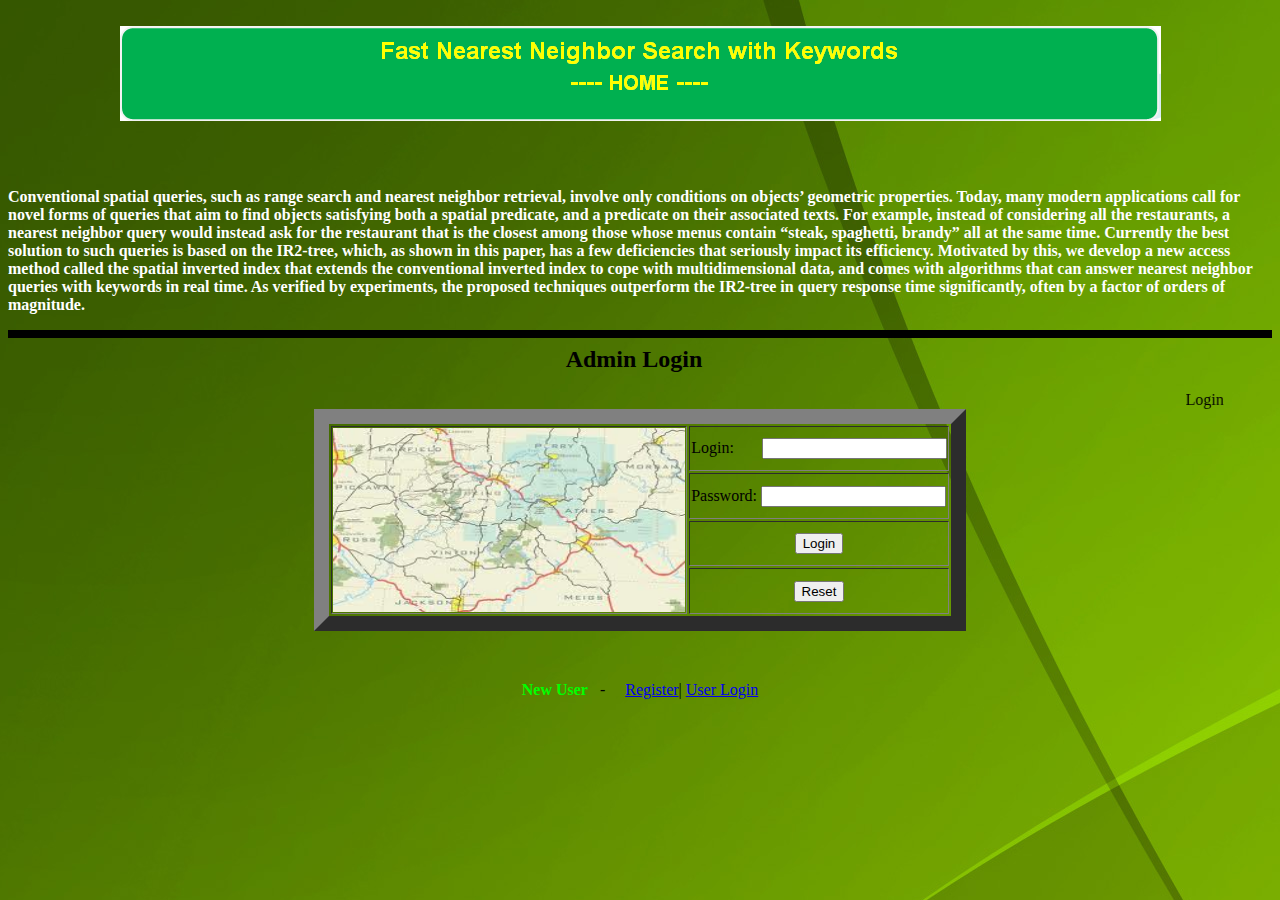
<file: index.html>
<html>
<head>
<title>Administrator Login</title>
<meta http-equiv="Content-Type" content="text/html; charset=iso-8859-1"></head>
<body bgcolor="#FFFFFF" background="images/lightgreen.jpg" >
<div align="center"><br>
  <img src="Home.PNG" width="1041" height="95">
</div>
<form action="admin_login.jsp" method="post">
  <h2 align="center"><font color="#FFFFFF">&nbsp;&nbsp;&nbsp;&nbsp;&nbsp;&nbsp;&nbsp;&nbsp;&nbsp;&nbsp;&nbsp;&nbsp;&nbsp;&nbsp;&nbsp;&nbsp;
      <font size="3">&nbsp;</font></font> <font color="#FFFFFF">&nbsp;&nbsp;&nbsp;&nbsp;&nbsp;&nbsp;&nbsp;</font></h2>
  <p><font color="#FFFFFF"><strong>Conventional spatial queries, such as range search and nearest neighbor retrieval, involve only conditions on objects&rsquo; geometric properties. Today, many modern applications call for novel forms of queries that aim to find objects satisfying both a spatial predicate, and a predicate on their associated texts. For example, instead of considering all the restaurants, a nearest neighbor query would instead ask for the restaurant that is the closest among those whose menus contain &ldquo;steak, spaghetti, brandy&rdquo; all at the same time. Currently the best solution to such queries is based on the IR2-tree, which, as shown in this paper, has a few deficiencies that seriously impact its efficiency. Motivated by this, we develop a new access method called the spatial inverted index that extends the conventional inverted index to cope with multidimensional data, and comes with algorithms that can answer nearest neighbor queries with keywords in real time. As verified by experiments, the proposed techniques outperform the IR2-tree in query response time significantly, often by a factor of orders of magnitude.</strong></font></p>
  <hr color="black" size=8>
  <div align="center"><font color="#00FF00"><strong><font color="#000000" size="5">Admin Login&nbsp;&nbsp; </font></strong></font><br>
  </div>
  <br>
<marquee behavior="alternate">Login</marquee>
  <table width="637" border=15 align="center" >
<tr>
  <td width="351" rowspan="4"><img src="front.jpeg" width="352" height="184"></td>
  
<td width="242 ">
<font face="sylfaen" color="black">Login:</font>&nbsp;&nbsp;&nbsp;&nbsp;&nbsp;&nbsp;&nbsp;<input type=text name="username" size=20 ></td></tr>

<tr>
  <td>
<font face="sylfaen" color="black">Password:</font>&nbsp;<input type="password" name="password"  size=20></td></tr>

<tr>
  <td align="center"><input name="submit" type=submit value="Login" ></td>
</tr>


<tr>
  <td align="center"><input name="submit" type=reset value="Reset" ></td>
</tr>
</table>
</form>

<p>&nbsp;</p>
<p align="center" ><strong><font color="#00FF00" ><blink>New  User</blink></font></strong>&nbsp;&nbsp; -&nbsp;&nbsp;&nbsp;&nbsp; <a href="User.html">Register</a>| <a href="UserLogin.html">User Login </a><br>
  <br>
</p>
<p>&nbsp;</p>
</body>
</html>
</file>
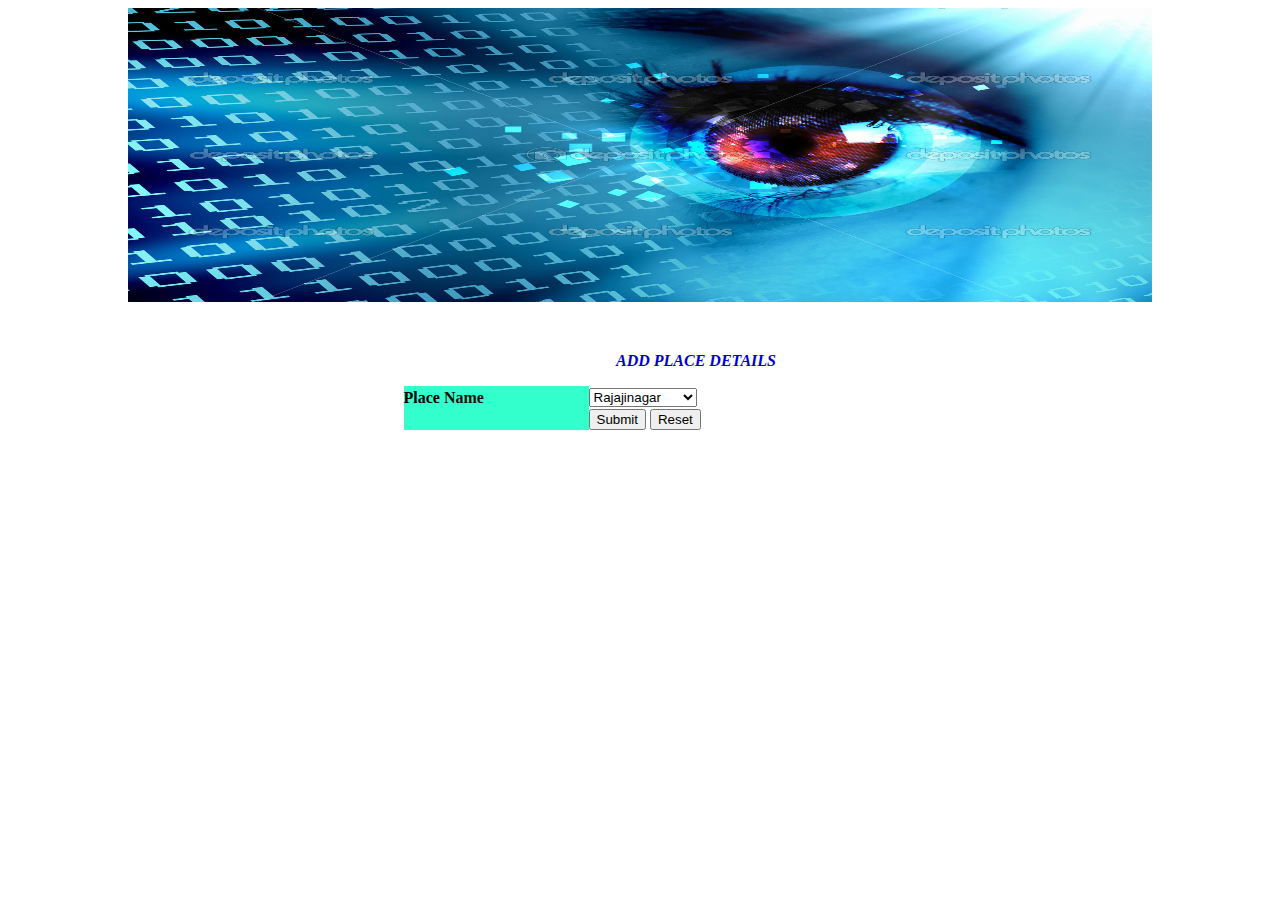
<file: AddQueries.html>
<!DOCTYPE html PUBLIC "-//W3C//DTD XHTML 1.0 Transitional//EN" "http://www.w3.org/TR/xhtml1/DTD/xhtml1-transitional.dtd">
<html xmlns="http://www.w3.org/1999/xhtml">
<head>
<meta http-equiv="Content-Type" content="text/html; charset=iso-8859-1" />
<title>Untitled Document</title>
<style type="text/css">
<!--
.style2 {
	color: #0000FF;
	font-weight: bold;
}
.style4 {color: #0000CC}
-->
</style>
</head>

<body>
<div align="center"><img src="data.jpg" width="1024" height="294" />
</div>
<div align="center" style="width: 497; height: 310">
  <p align="left"><strong>&nbsp;&nbsp;&nbsp;&nbsp;&nbsp;&nbsp;&nbsp;&nbsp;&nbsp;&nbsp;&nbsp;&nbsp;&nbsp;</strong></p>
  <p align="center"><strong>&nbsp;&nbsp;&nbsp;&nbsp;&nbsp;&nbsp;&nbsp;&nbsp;&nbsp;&nbsp;&nbsp;&nbsp;&nbsp;&nbsp;&nbsp;&nbsp;&nbsp;&nbsp;&nbsp;&nbsp;&nbsp;&nbsp;&nbsp;&nbsp;&nbsp;&nbsp;<em>&nbsp;&nbsp;<span class="style4">ADD PLACE DETAILS </span></em></strong></p>
  <form id="form1" name="form1" method="post" action="AddQueries11.jsp">

    <div align="center">
      <table width="473" border="0" style="border-collapse: collapse" bordercolor="#111111" cellpadding="0" cellspacing="0" height="24">
        <tr>
          <td width="185" height="23" bgcolor="#33FFCC">
          <strong>Place</strong> <span class="style2"><font color="#111111">Name</font></span></td>
          <td width="288" height="23"><label>
            <select size="1" name="pname">
              <option>Rajajinagar</option>
              <option>Jayanagar</option>
              <option>Malleshwaram</option>
              <option>Marathahalli</option>
              <option>Koramangala</option>
              <option>Indiranagar</option>
            </select>
          </label></td>
        </tr>
        <tr>
          <td height="1" bgcolor="#33FFCC"></td>
          <td height="1"><input type="submit" name="Submit" value="Submit" />
          <input type="reset" name="Submit2" value="Reset" /></td>
        </tr>
      </table>
    </div>
  </form>
  <p>&nbsp;  </p>
</div>
</body>

</html>
</file>
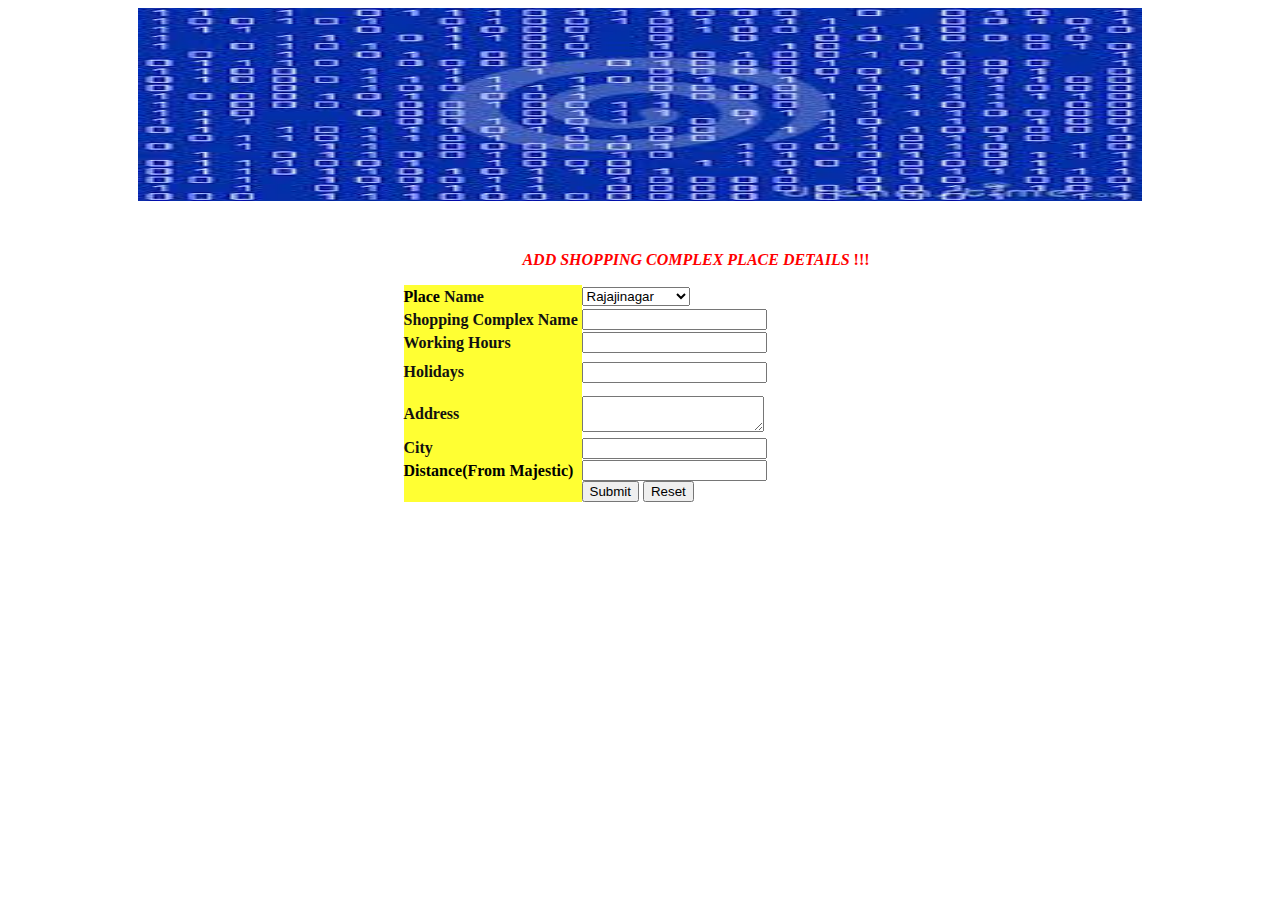
<file: AddQueries1.html>
<!DOCTYPE html PUBLIC "-//W3C//DTD XHTML 1.0 Transitional//EN" "http://www.w3.org/TR/xhtml1/DTD/xhtml1-transitional.dtd">
<html xmlns="http://www.w3.org/1999/xhtml">
<head>
<meta http-equiv="Content-Type" content="text/html; charset=iso-8859-1" />
<title>Untitled Document</title>
<style type="text/css">
<!--
.style2 {
	color: #0000FF;
	font-weight: bold;
}
.style7 {color: #66FF00}
.style10 {
	color: #FF0000;
	font-weight: bold;
}
-->
</style>
</head>

<body>
<div align="center"><img src="images.jpg" width="1004" height="193" />
</div>
<div align="center" style="width: 497; height: 310">
  <p align="left"><strong>&nbsp;&nbsp;&nbsp;&nbsp;&nbsp;&nbsp;&nbsp;&nbsp;&nbsp;&nbsp;&nbsp;&nbsp;&nbsp;</strong></p>
  <p align="center"><strong>&nbsp;&nbsp;&nbsp;&nbsp;&nbsp;&nbsp;&nbsp;&nbsp;&nbsp;&nbsp;&nbsp;&nbsp;&nbsp;&nbsp;&nbsp;&nbsp;&nbsp;&nbsp;&nbsp;&nbsp;&nbsp;&nbsp;&nbsp;&nbsp;&nbsp;&nbsp;<em>&nbsp;<span class="style7">&nbsp;</span></em></strong><span class="style10"><em>ADD SHOPPING COMPLEX PLACE DETAILS </em>!!!</span></p>
  <form id="form1" name="form1" method="post" action="Queryregster1.jsp">

    <div align="center">
      <table width="473" border="0" style="border-collapse: collapse" bordercolor="#111111" cellpadding="0" cellspacing="0" height="199">
        <tr>
          <td width="178" height="23" bgcolor="#FFFF33">
          <strong>Place</strong> <span class="style2"><font color="#111111">Name</font></span></td>
          <td width="295" height="23"><label>
            <select size="1" name="D1">
              <option>Rajajinagar</option>
              <option>Jayanagar</option>
              <option>Malleshwaram</option>
              <option>Marathahalli</option>
              <option>Koramangala</option>
              <option>Indiranagar</option>
            </select>
          </label></td>
        </tr>
        <tr>
          <td height="23" bgcolor="#FFFF33"><strong><font color="#111111">Shopping Complex  Name </font></strong></td>
          <td height="23"><input type="text" name="T4" size="20"></td>
        </tr>
        <tr>
          <td height="23" bgcolor="#FFFF33"><font color="#111111"><b>Working Hours </b></font></td>
          <td height="23"><label>
            <input type="text" name="T1" size="20" />
          </label></td>
        </tr>
        <tr>
          <td height="36" bgcolor="#FFFF33"><font color="#111111"><b>Holidays</b></font></td>
          <td height="36"><input type="text" name="T2" size="20"></td>
        </tr>
        <tr>
          <td height="47" bgcolor="#FFFF33"><strong><font color="#111111">Address</font></strong></td>
          <td height="47"><textarea name="T3" cols="20"></textarea></td>
        </tr>
        <tr>
          <td height="22" bgcolor="#FFFF33"><font color="#111111"><b>City</b></font></td>
          <td height="22"><input type="text" name="T5" size="20"></td>
        </tr>
        <tr>
          <td height="1" bgcolor="#FFFF33"></td>
          <td height="1"></td>
        </tr>
        <tr>
          <td height="1" bgcolor="#FFFF33"><strong>Distance(From Majestic)</strong></td>
          <td height="1"><label>
            <input type="text" name="Distance" />
          </label></td>
        </tr>
        <tr>
          <td height="1" bgcolor="#FFFF33"></td>
          <td height="1"><input type="submit" name="Submit" value="Submit" />
          <input type="reset" name="Submit2" value="Reset" /></td>
        </tr>
      </table>
    </div>
  </form>
  <p>&nbsp;  </p>
</div>
</body>

</html>
</file>
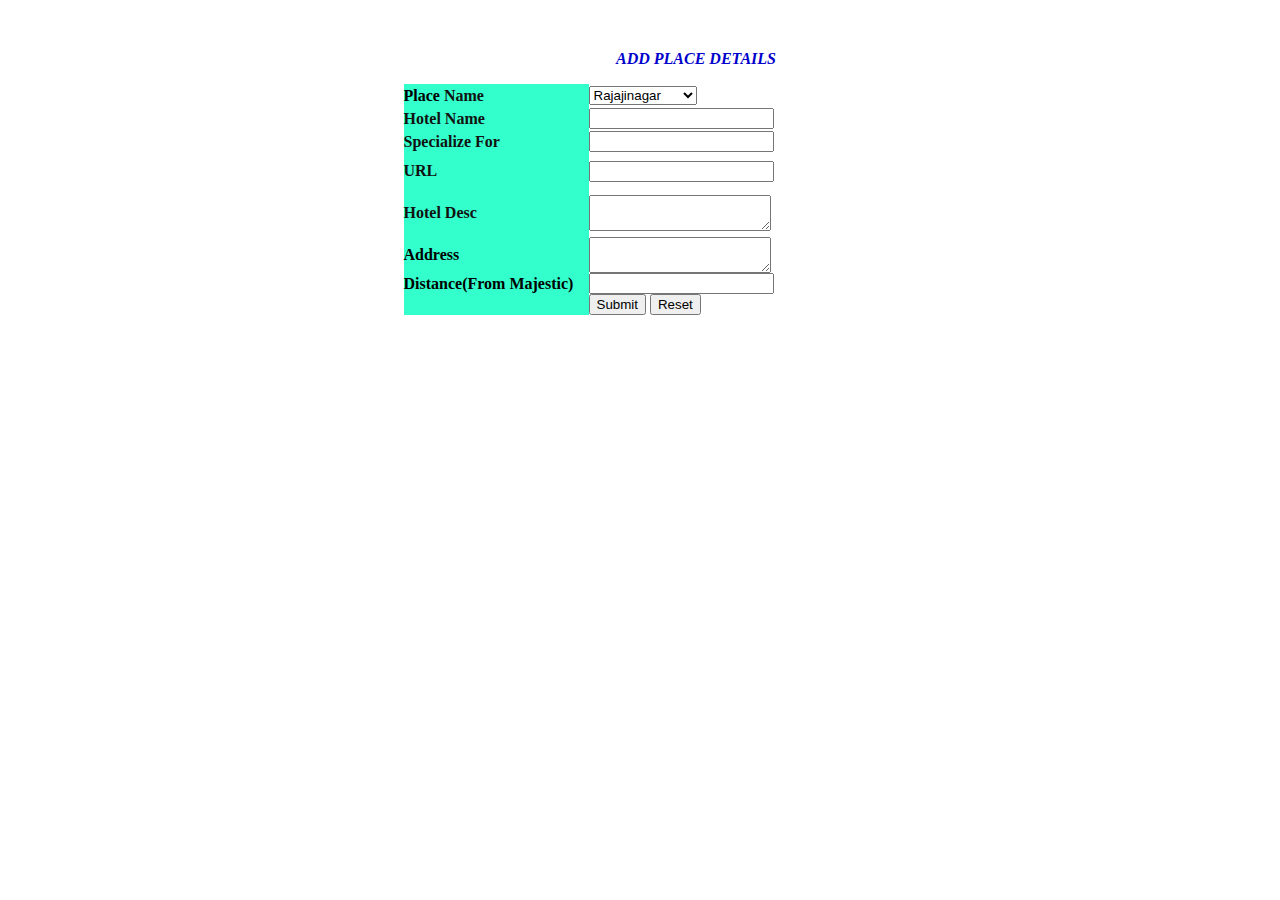
<file: AddQueries11.html>
<!DOCTYPE html PUBLIC "-//W3C//DTD XHTML 1.0 Transitional//EN" "http://www.w3.org/TR/xhtml1/DTD/xhtml1-transitional.dtd">
<html xmlns="http://www.w3.org/1999/xhtml">
<head>
<meta http-equiv="Content-Type" content="text/html; charset=iso-8859-1" />
<title>Untitled Document</title>
<style type="text/css">
<!--
.style2 {
	color: #0000FF;
	font-weight: bold;
}
.style4 {color: #0000CC}
-->
</style>
</head>

<body>
<div align="center" style="width: 497; height: 310">
  <p align="left"><strong>&nbsp;&nbsp;&nbsp;&nbsp;&nbsp;&nbsp;&nbsp;&nbsp;&nbsp;&nbsp;&nbsp;&nbsp;&nbsp;</strong></p>
  <p align="center"><strong>&nbsp;&nbsp;&nbsp;&nbsp;&nbsp;&nbsp;&nbsp;&nbsp;&nbsp;&nbsp;&nbsp;&nbsp;&nbsp;&nbsp;&nbsp;&nbsp;&nbsp;&nbsp;&nbsp;&nbsp;&nbsp;&nbsp;&nbsp;&nbsp;&nbsp;&nbsp;<em>&nbsp;&nbsp;<span class="style4">ADD PLACE DETAILS </span></em></strong></p>
  <form id="form1" name="form1" method="post" action="Queryregster.jsp">

    <div align="center">
      <table width="473" border="0" style="border-collapse: collapse" bordercolor="#111111" cellpadding="0" cellspacing="0" height="156">
        <tr>
          <td width="185" height="23" bgcolor="#33FFCC">
          <strong>Place</strong> <span class="style2"><font color="#111111">Name</font></span></td>
          <td width="288" height="23"><label>
            <select size="1" name="pname">
              <option>Rajajinagar</option>
              <option>Jayanagar</option>
              <option>Malleshwaram</option>
              <option>Marathahalli</option>
              <option>Koramangala</option>
              <option>Indiranagar</option>
            </select>
          </label></td>
        </tr>
        <tr>
          <td height="23" bgcolor="#33FFCC"><strong><font color="#111111">Hotel Name </font></strong></td>
          <td height="23"><input type="text" name="hname" size="20"></td>
        </tr>
        <tr>
          <td height="23" bgcolor="#33FFCC"><font color="#111111"><b>Specialize For </b></font></td>
          <td height="23"><label>
            <input type="text" name="spe" size="20" />
          </label></td>
        </tr>
        <tr>
          <td height="36" bgcolor="#33FFCC"><strong><font color="#111111">URL</font></strong></td>
          <td height="36"><input type="text" name="url" size="20"></td>
        </tr>
        <tr>
          <td height="47" bgcolor="#33FFCC"><strong><font color="#111111">Hotel Desc </font></strong></td>
          <td height="47"><textarea name="hdesc" cols="20"></textarea></td>
        </tr>
        <tr>
          <td height="1" bgcolor="#33FFCC"></td>
          <td height="1"></td>
        </tr>
        <tr>
          <td height="1" bgcolor="#33FFCC"><strong>Address</strong></td>
          <td height="1"><label>
            <textarea name="address"></textarea>
          </label></td>
        </tr>
        <tr>
          <td height="1" bgcolor="#33FFCC"><strong>Distance(From Majestic)</strong></td>
          <td height="1"><input type="text" name="Distance" /></td>
        </tr>
        <tr>
          <td height="1" bgcolor="#33FFCC"></td>
          <td height="1"><input type="submit" name="Submit" value="Submit" />
          <input type="reset" name="Submit2" value="Reset" /></td>
        </tr>
      </table>
    </div>
  </form>
  <p>&nbsp;  </p>
</div>
</body>

</html>
</file>
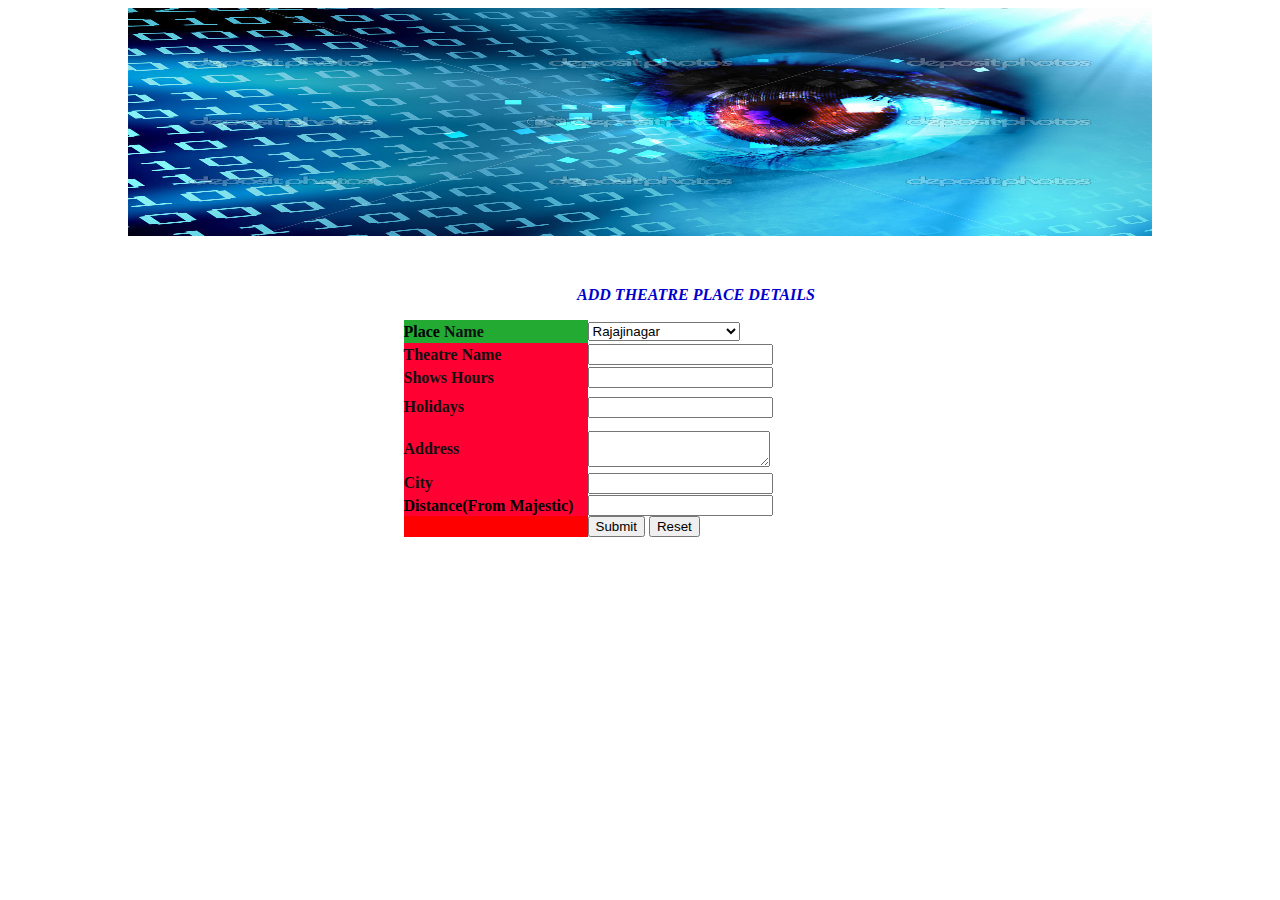
<file: AddQueries2.html>
<!DOCTYPE html PUBLIC "-//W3C//DTD XHTML 1.0 Transitional//EN" "http://www.w3.org/TR/xhtml1/DTD/xhtml1-transitional.dtd">
<html xmlns="http://www.w3.org/1999/xhtml">
<head>
<meta http-equiv="Content-Type" content="text/html; charset=iso-8859-1" />
<title>Untitled Document</title>
<style type="text/css">
<!--
.style2 {
	color: #0000FF;
	font-weight: bold;
}
.style4 {color: #0000CC}
-->
</style>
</head>

<body>
<div align="center"><img src="data.jpg" width="1024" height="228" />
</div>
<div align="center" style="width: 497; height: 310">
  <p align="left"><strong>&nbsp;&nbsp;&nbsp;&nbsp;&nbsp;&nbsp;&nbsp;&nbsp;&nbsp;&nbsp;&nbsp;&nbsp;&nbsp;</strong></p>
  <p align="center"><strong>&nbsp;&nbsp;&nbsp;&nbsp;&nbsp;&nbsp;&nbsp;&nbsp;&nbsp;&nbsp;&nbsp;&nbsp;&nbsp;&nbsp;&nbsp;&nbsp;&nbsp;&nbsp;&nbsp;&nbsp;&nbsp;&nbsp;&nbsp;&nbsp;&nbsp;&nbsp;<em>&nbsp;&nbsp;<span class="style4">ADD THEATRE PLACE DETAILS </span></em></strong></p>
  <form id="form1" name="form1" method="post" action="Queryregster2.jsp">

    <div align="center">
      <table width="473" border="0" style="border-collapse: collapse"       bordercolor="#111111" cellpadding="0" cellspacing="0" height="199">
        <tr>
          <td width="184" height="23" bgcolor="#22AA33">
          <strong>Place</strong> <span class="style2"><font           color="#111111">Name</font></span></td>
         
 <td width="289" height="23"><label>
            <select size="1" name="D1">
              <option>Rajajinagar</option>
              <option>Jayanagar</option>
              <option>Malleshwaram</option>
              <option>Marathahalli</option>
              <option>Koramangala</option>
              <option>Indiranagar</option>
              <option>Kengeri</option>
              <option>RajaRajeshwariNagar</option>
            </select>
          </label></td>
        </tr>
        
<tr>
          <td height="23" bgcolor="#FF0033"><strong><font color="#111111">Theatre Name </font></strong></td>
          <td height="23"><input type="text" name="T4" size="20"></td>
        </tr>
        <tr>
          <td height="23" bgcolor="#FF0033"><font color="#111111"><b>Shows Hours </b></font></td>
          <td height="23"><label>
            <input type="text" name="T1" size="20" />
          </label></td>
        </tr>
        <tr>
          <td height="36" bgcolor="#FF0033"><font color="#111111"><b>Holidays</b></font></td>
          <td height="36"><input type="text" name="T2" size="20"></td>
        </tr>
        <tr>
          <td height="47" bgcolor="#FF0033"><strong><font color="#111111">Address</font></strong></td>
          <td height="47"><textarea name="T3" cols="20"></textarea></td>
        </tr>
        <tr>
          <td height="22" bgcolor="#FF0033"><font color="#111111"><b>City</b></font></td>
          <td height="22"><input type="text" name="T5" size="20"></td>
        </tr>
        <tr>
          <td height="1" bgcolor="#FF0033"></td>
          <td height="1"></td>
        </tr>
        <tr>
          <td height="1" bgcolor="#FF0033"><strong>Distance(From Majestic)          </strong></td>
          <td height="1"><label>
          <input type="text" name="Distance" />
          </label></td>
         </tr>
         <tr>
          <td height="1" bgcolor="#FF0000"></td>
          <td height="1"><input type="submit" name="Submit" value="Submit" />
          <input type="reset" name="Submit2" value="Reset" /></td>
        </tr>
      </table>
    </div>
  </form>
  <p>&nbsp;  </p>
</div>
</body>

</html>
</file>
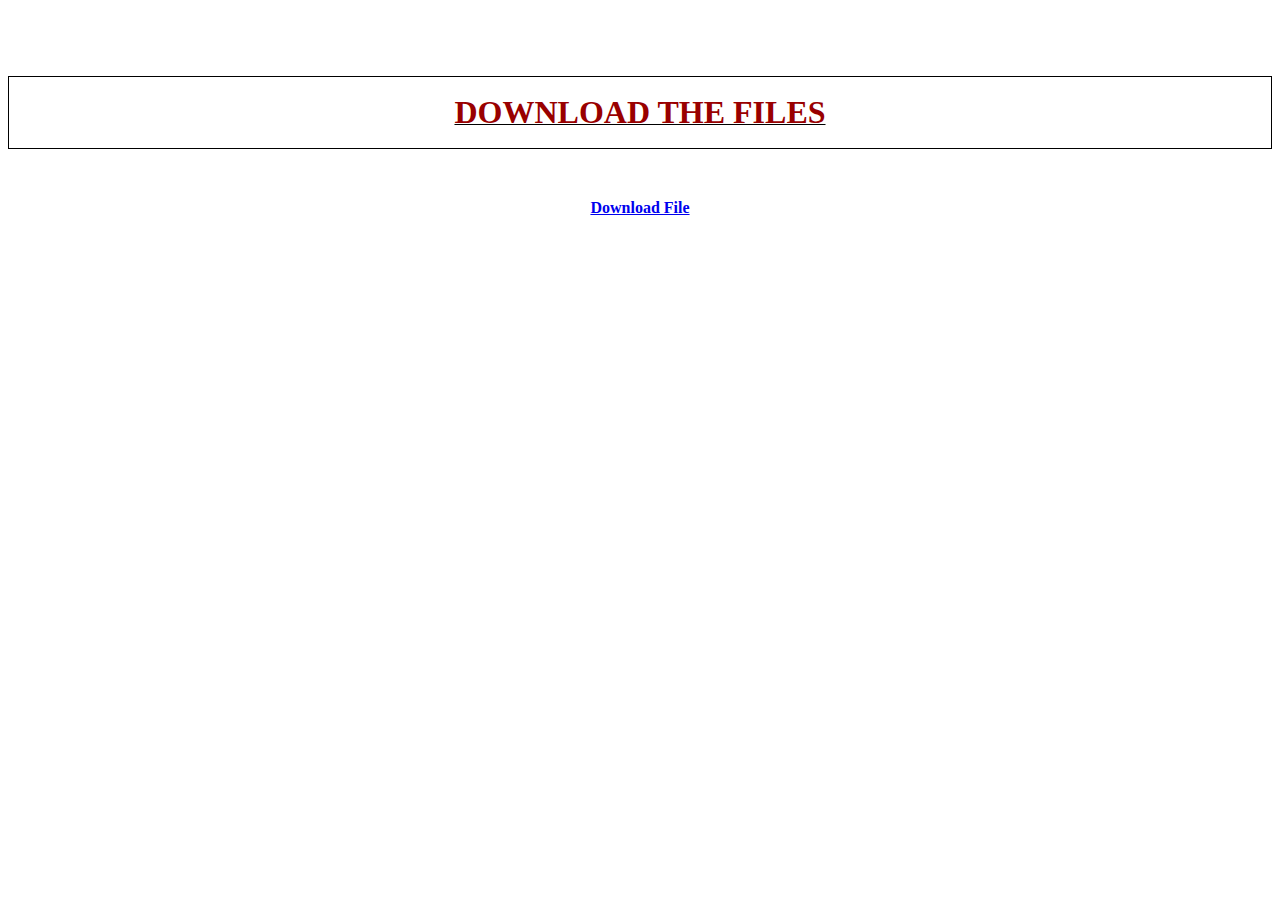
<file: DownloadFile.html>
<html>

<head>
<meta http-equiv="Content-Language" content="en-us">
<meta name="GENERATOR" content="Microsoft FrontPage 5.0">
<meta name="ProgId" content="FrontPage.Editor.Document">
<meta http-equiv="Content-Type" content="text/html; charset=windows-1252">
<title>DOWNLOAD THE FILES</title>
</head>

<body>

<p>&nbsp;</p>
<p>&nbsp;</p>
<div style="border-style: solid; border-width: 1; padding-left: 4; padding-right: 4; padding-top: 1; padding-bottom: 1">
  <p align="center"><u><b><font size="6" color="#990000">DOWNLOAD THE FILES</font></b></u></div>
<p>&nbsp;</p>
<p align="center"><b><a href="download.jsp">Download File</a></b></p>

</body>

</html>
</file>
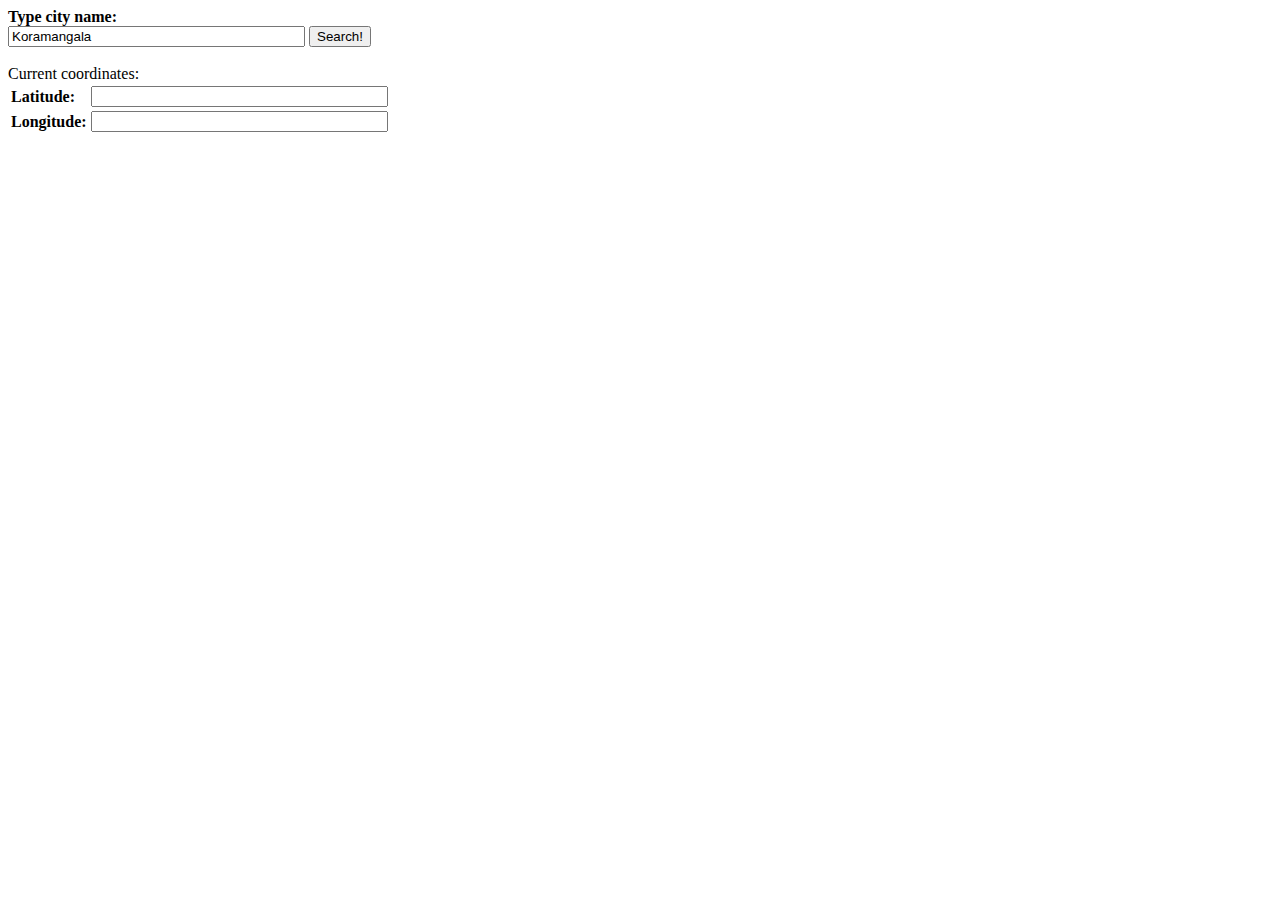
<file: GoogleMapView.htm>
﻿<!DOCTYPE html PUBLIC "-//W3C//DTD XHTML 1.1//EN" "http://www.w3.org/TR/xhtml11/DTD/xhtml11.dtd ">
<html xmlns=" http://www.w3.org/1999/xhtml" xml:lang="en">
<head>

    <script src=" http://maps.google.com/maps?file=api&amp;v=2&amp;key=ABQIAAAAUvgMDpSwpIVSdk4Lt1gyZxRrPG9ukeNb8tYptMFxTfI6RCHRlBR6oN-gOMyEFzILA_3i60HC7gO7HQ "
        type="text/javascript">
//My Google Maps Key
    </script>

    <script type="text/javascript">

function load() {
if (GBrowserIsCompatible()) {
var map = new GMap2(document.getElementById("map"));
map.addControl (new GSmallMapControl());
map.addControl(new GMapTypeControl());
var center = new GLatLng(12.940322128384626, 77.59918212890625);
map.setCenter(center, 11);
map.setMapType(G_SATELLITE_MAP);
geocoder = new GClientGeocoder();

var marker = new GMarker(center, {draggable: true}); 
map.addOverlay(marker);
document.getElementById("lat").value = center.lat();
document.getElementById("lng").value = center.lng ();

geocoder = new GClientGeocoder();

GEvent.addListener(marker, "dragend", function() {
var point =marker.getPoint();
map.panTo(point);
document.getElementById("lat").value = point.lat();
document.getElementById("lng").value = point.lng();
});

GEvent.addListener(map, "moveend", function() {
map.clearOverlays();
var center = map.getCenter();
var marker = new GMarker(center, {draggable: true});
map.addOverlay(marker);
document.getElementById ("lat").value = center.lat();
document.getElementById("lng").value = center.lng();

GEvent.addListener(marker, "dragend", function() {
var point =marker.getPoint();
map.panTo(point);
document.getElementById("lat").value = point.lat();
document.getElementById("lng").value = point.lng();
});
});
}
}

function showAddress(address) {
var map = new GMap2(document.getElementById("map"));
map.addControl(new GSmallMapControl());
map.addControl(new GMapTypeControl());
if (geocoder) {
geocoder.getLatLng (
address,
function(point) {
if (!point) {
alert(address + " city not found !");
}
else {
document.getElementById("lat").value = point.lat();
document.getElementById("lng").value = point.lng();
map.clearOverlays()
map.setCenter(point, 14);
var marker = new GMarker(point, {draggable: true}); 
map.addOverlay(marker);

GEvent.addListener(marker, "dragend", function() {
var pt =marker.getPoint();
map.panTo(pt);
document.getElementById("lat").value = pt.lat();
document.getElementById("lng").value = pt.lng();
});

GEvent.addListener(map, "moveend", function() {
map.clearOverlays();
var center = map.getCenter();
var marker = new GMarker(center, {draggable: true});
map.addOverlay(marker);
document.getElementById ("lat").value = center.lat();
document.getElementById("lng").value = center.lng();

GEvent.addListener(marker, "dragend", function() {
var pt =marker.getPoint();
map.panTo(pt);
document.getElementById("lat").value = pt.lat();
document.getElementById("lng").value = pt.lng();
});
});
}}
);
}}
    </script>

</head>
<body onload="load()" onunload="GUnload()">

    <script language="JavaScript">
<!--
var message="";
function clickIE() {if (document.all) {(message);return false;}}
function clickNS(e) {if
(document.layers||(document.getElementById&&!document.all )) {
if (e.which==2||e.which==3) {(message);return false;}}}
if (document.layers)
{document.captureEvents(Event.MOUSEDOWN);document.onmousedown=clickNS;}
else{document.onmouseup=clickNS;document.oncontextmenu=clickIE;}
document.oncontextmenu=new Function("return false")
// -->
    </script>
    <b>Type city name:</b>
        <form action="#" onsubmit="showAddress(this.address.value); return false">
            <input type="text" size="34" name="address" value="Koramangala" />
            <input type="submit" value="Search!" />
        </form>
        <br>
       Current coordinates: 
            <table bgcolor="#FFFFFF" width="300">

                <tr>
                    <td width="70">
                        <b>Latitude:</b></td>
                    <td>
                        <input type="text" size="34" name="latitude" value="" id="lat" /></td>
                </tr>
                <tr>
                    <td width="70">

                        <b>Longitude:</b></td>
                    <td>
                        <input type="text" size="34" name="longitude" value="" id="lng" /></td>
                </tr>
            </table>
            <br>
            <div align="center" id="map" style="width: 900px; height: 660px">
            </div>

</body>
</html>
</file>
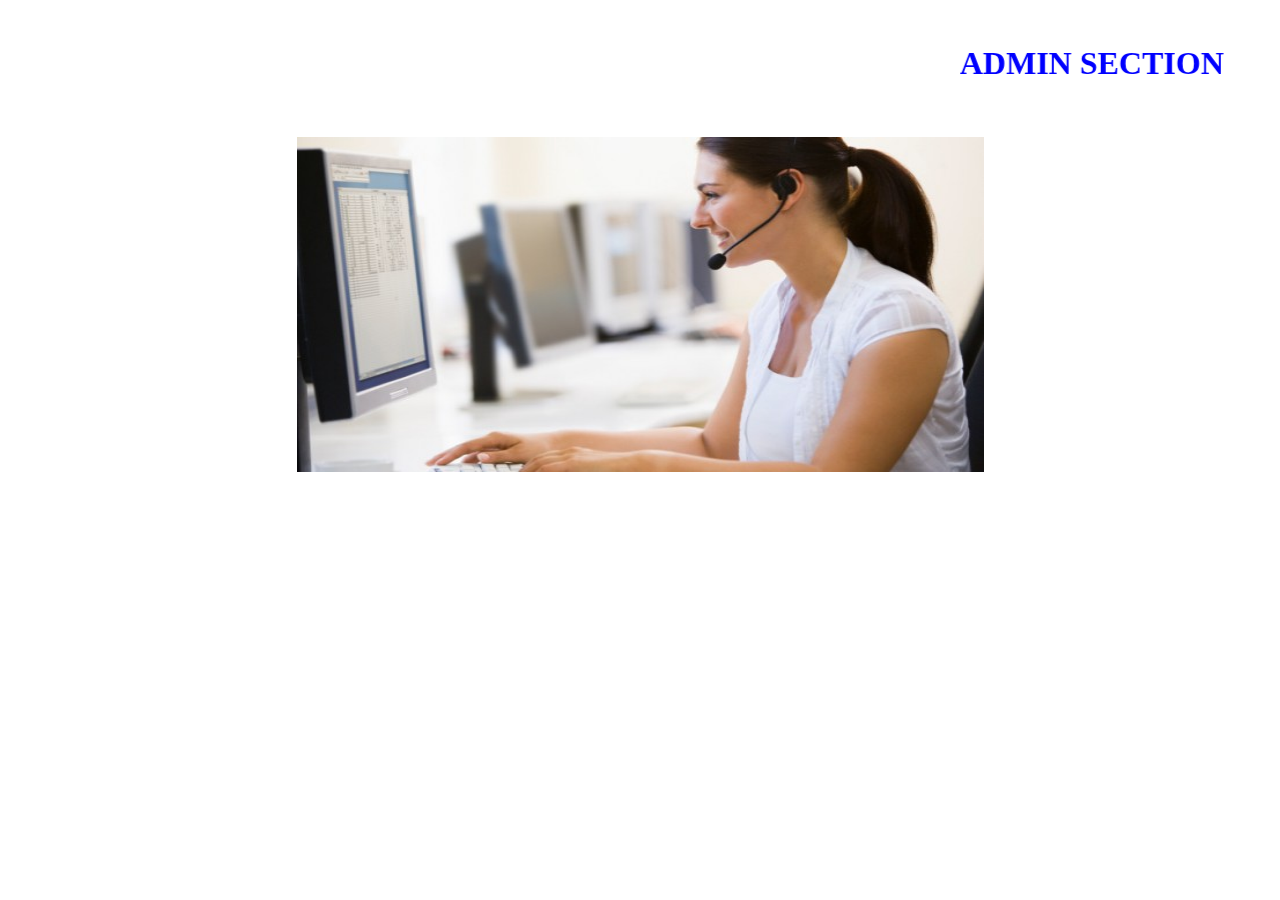
<file: Right.html>
<html>
<head>
<xml:namespace ns="urn:schemas-microsoft-com:vml" prefix="v"/>
<style type="text/css">
v\:* { behavior: url(#default#VML); }
body, td, th {
	color: #0000FF;
}
body {
	background-color: #FFFFFF;
	background-image: url();
}
</style>
<meta http-equiv="Content-Type" content="text/html; charset=iso-8859-1"></head>
<body>
<script type="text/javascript">



// Add as many messages as you like
var message=new Array("PCLBQ SYSTEM","Managing Mobile Details","Generating  Reports",", "Reports on SMS")

// Set the outline-color. Add as many colors as you like
var outlinecolor=new Array("black", "black")

// Set fillcolors 1. Add as many colors as you like
var fillcolor1=new Array("gray", "green", "white", "green")

// Set fillcolors 2. Add as many colors as you like
var fillcolor2=new Array("blue", "olive", "black", "lime")

// Set the letter marking the circle
var circlemark=new Array("-")

// Set the width of the outline
var strkweight=2

// Set the waiting time between the messages (seconds)
var pause=2

// Set the strength of the opacity (transparency of letters)
var strengthopacity="60%"

// Set the size of the circle (values range from 0.1 to 1)
var circlesize=0.5

// Always keep messages in view even if page is scrolled? (DD added option)
var keepinview="yes"

// Do not edit below this line

mytruebody=(!window.opera && document.compatMode && document.compatMode!="BackCompat")? document.documentElement : document.body //Dynamicdrive added object

var outerwidth=mytruebody.clientWidth
var outerheight=mytruebody.clientHeight

var innerwidth=Math.floor(circlesize*outerwidth)
var innerheight=Math.floor(circlesize*outerheight)

var posleft=(outerwidth-innerwidth)/2
var postop=(outerheight-innerheight)/2

var path=new Array()
var i_message=0
var i_outlinecolor=0
var i_fillcolor1=0
var i_fillcolor2=0
var i_messagelength=0
var longestmessage=0
pause*=1000

var ie=document.getElementById&&document.all?1:0 

for (i=0;i<=message.length-1;i++) {
	if (message[i].length>longestmessage) {
		longestmessage=message[i].length
	}
	longestmessage+=4
}

for (i=0;i<=message.length-1;i++) {

	var emptyspace=""
	var i_emptyspace=(longestmessage-message[i].length)/2
	for (ii=0;ii<=i_emptyspace;ii++) {
		emptyspace+=circlemark
	}
	message[i]=emptyspace+" "+message[i]+" "+emptyspace
}

function changeform() {
	if (keepinview=="yes") //DD added
	document.getElementById("roofid").style.top=mytruebody.scrollTop //DD added
	if (i_outlinecolor >= outlinecolor.length) {i_outlinecolor=0}
	if (i_fillcolor1 >= fillcolor1.length) {i_fillcolor1=0}
	if (i_fillcolor2 >= fillcolor2.length) {i_fillcolor2=0}
	document.getElementById('strokeid').color=outlinecolor[i_outlinecolor]
	document.getElementById('fillid').color=fillcolor1[i_fillcolor1]
	document.getElementById('fillid').color2=fillcolor2[i_fillcolor2]
	if (i_message < message.length) {tick()}
	else {document.getElementById('textpathid').string=""
	document.getElementById("roofid").style.display="none" //DD added
	}
}

function tick() {
	if (i_messagelength <= message[i_message].length) {
		var messagestringend=""
		var messagestring=message[i_message].substring(0, i_messagelength)+messagestringend
		document.getElementById('textpathid').string=messagestring
		var timer=setTimeout("tick()",50)
		i_messagelength++
	}
	else {
		clearTimeout(timer)
		i_messagelength=0
		i_message++
		i_outlinecolor++	
		i_fillcolor1++	
		i_fillcolor2++	
		var timer=setTimeout("changeform()",pause)
	}
	
}

if (ie) {
	document.write('<div id="roofid" style="position:absolute;left:0px;top:0px;width:'+outerwidth+'px;height:'+outerheight+'px;overflow:hidden;">')
	document.write('<v:oval id="tc" style="position:absolute;top:'+postop+'px;left:'+posleft+'px;width:'+innerwidth+'px;height:'+innerheight+'px">')
	document.write('<v:shadow on="t" opacity="'+strengthopacity+'"/>')
	document.write('<v:stroke id="strokeid" weight="'+strkweight+'pt" color="blue"/>')
	document.write('<v:fill id="fillid" on="True" color="'+fillcolor1[0]+'" color2="'+fillcolor2[0]+'" opacity="'+strengthopacity+'" opacity2="'+strengthopacity+'" type="gradient"/>')
	document.write('<v:path textpathok="t"/>')
	document.write('<v:textpath id="textpathid" on="t" id="mytp" style="font-family:\'Arial Black\'; " fitpath="t" string=""/>')
	document.write('</v:oval></div>')
	if (window.attachEvent) //DD added code
	window.attachEvent("onload", changeform) //DD added code
	else
	window.onload=changeform
}
</script>
<h1 align="center">&nbsp;&nbsp;&nbsp;&nbsp;&nbsp;&nbsp;&nbsp;&nbsp;&nbsp;&nbsp;&nbsp;&nbsp;&nbsp;&nbsp;&nbsp;
<font face="Monotype Corsiva"><marquee behavior="alternate">ADMIN SECTION</marquee></font></h1>


<p align="center">&nbsp;</p>
<p align="center"><img src="SystemAdmin.jpg" width="687" height="335"></p>
</body>
</html>
</file>
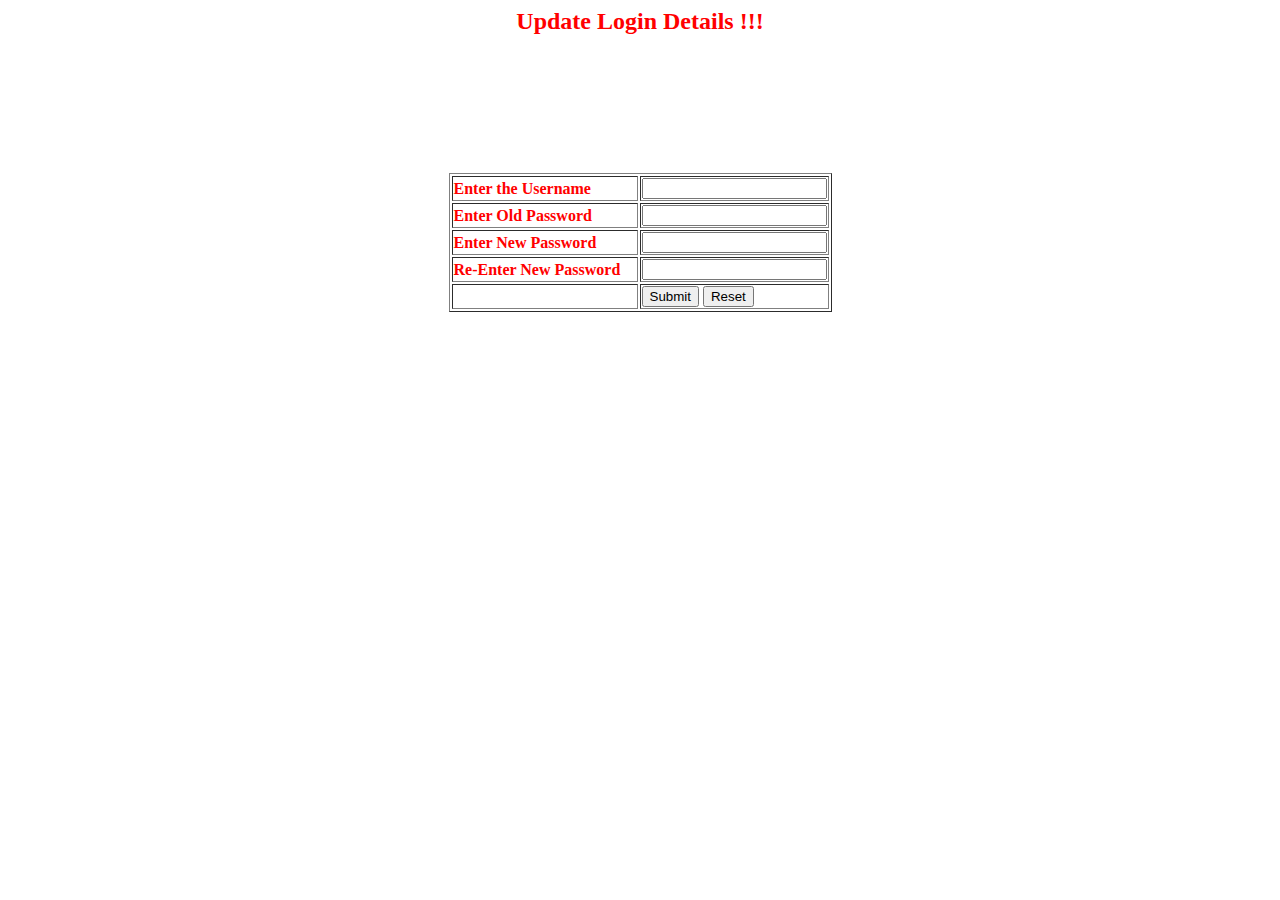
<file: update.html>
<html>

<head>
<meta http-equiv="Content-Language" content="en-us">
<meta name="GENERATOR" content="Microsoft FrontPage 5.0">
<meta name="ProgId" content="FrontPage.Editor.Document">
<meta http-equiv="Content-Type" content="text/html; charset=windows-1252">
<title>Enter Old Password</title>
</head>

<body text="#FF0000" bgcolor="#FFFFFF">
<form method="POST" action="update.jsp">
  <p align="center"><font color="#FF0000"><b><font size="5">Update Login Details !!!</font></b></font></p>
  <p>&nbsp;</p>
  <p>&nbsp;&nbsp;&nbsp;&nbsp;&nbsp;&nbsp;&nbsp;&nbsp;&nbsp;&nbsp;&nbsp;&nbsp;&nbsp;&nbsp;&nbsp;&nbsp;&nbsp;&nbsp;&nbsp;&nbsp;&nbsp;&nbsp;&nbsp;&nbsp;&nbsp;&nbsp;
    <label></label>
   <br>
&nbsp;&nbsp;&nbsp;&nbsp;&nbsp;&nbsp;&nbsp;&nbsp;&nbsp;&nbsp;&nbsp;&nbsp;&nbsp;&nbsp;&nbsp;&nbsp;&nbsp;&nbsp;&nbsp;&nbsp;&nbsp;&nbsp;&nbsp;<br>
  <font color="#FF0000"><b>&nbsp;&nbsp;&nbsp;&nbsp;&nbsp;&nbsp;&nbsp;&nbsp;&nbsp;&nbsp;&nbsp;&nbsp;&nbsp;&nbsp;&nbsp;&nbsp;&nbsp;&nbsp;&nbsp;&nbsp;&nbsp;&nbsp;</b>&nbsp;</font>&nbsp;&nbsp;&nbsp;&nbsp;&nbsp;&nbsp;<br>
  <font color="#FF0000"><b>&nbsp;&nbsp;&nbsp;&nbsp;&nbsp;&nbsp;&nbsp;&nbsp;&nbsp;&nbsp;&nbsp;&nbsp;&nbsp;&nbsp;&nbsp;&nbsp;&nbsp;&nbsp;</b></font></p>
  <div align="center">
    <table width="383" border="1">
      <tr>
        <td width="192"><strong>Enter the Username</strong></td>
        <td width="175"><input type="text" name="name"></td>
      </tr>
      <tr>
        <td><font color="#FF0000"><b>Enter Old Password</b>&nbsp;</font></td>
        <td><input type="password" name="opass" size="20"></td>
      </tr>
      <tr>
        <td><font color="#FF0000"><b>Enter New Password</b>&nbsp;</font></td>
        <td><input type="password" name="npass" size="20"></td>
      </tr>
      <tr>
        <td><font color="#FF0000"><b>Re-Enter New Password</b></font></td>
        <td><input type="password" name="rpass" size="20"></td>
      </tr>
      <tr>
        <td>&nbsp;</td>
        <td><input type="submit" value="Submit" name="B1">
        <input type="reset" value="Reset" name="B2"></td>
      </tr>
      </table>
  </div>
  <p align="center">&nbsp;</p>
  <p>&nbsp;</p>
  <p>&nbsp;&nbsp;&nbsp;&nbsp;&nbsp;&nbsp;&nbsp;&nbsp;&nbsp;&nbsp;&nbsp;&nbsp;&nbsp;&nbsp;&nbsp;&nbsp;&nbsp;&nbsp;&nbsp;&nbsp;&nbsp;&nbsp;&nbsp;&nbsp;&nbsp;&nbsp;&nbsp;&nbsp;&nbsp;&nbsp;&nbsp;&nbsp;&nbsp;&nbsp;&nbsp;&nbsp;&nbsp;&nbsp;&nbsp;&nbsp;&nbsp;&nbsp;&nbsp;&nbsp;&nbsp;&nbsp;</p>
</form>

</body>

</html
</file>
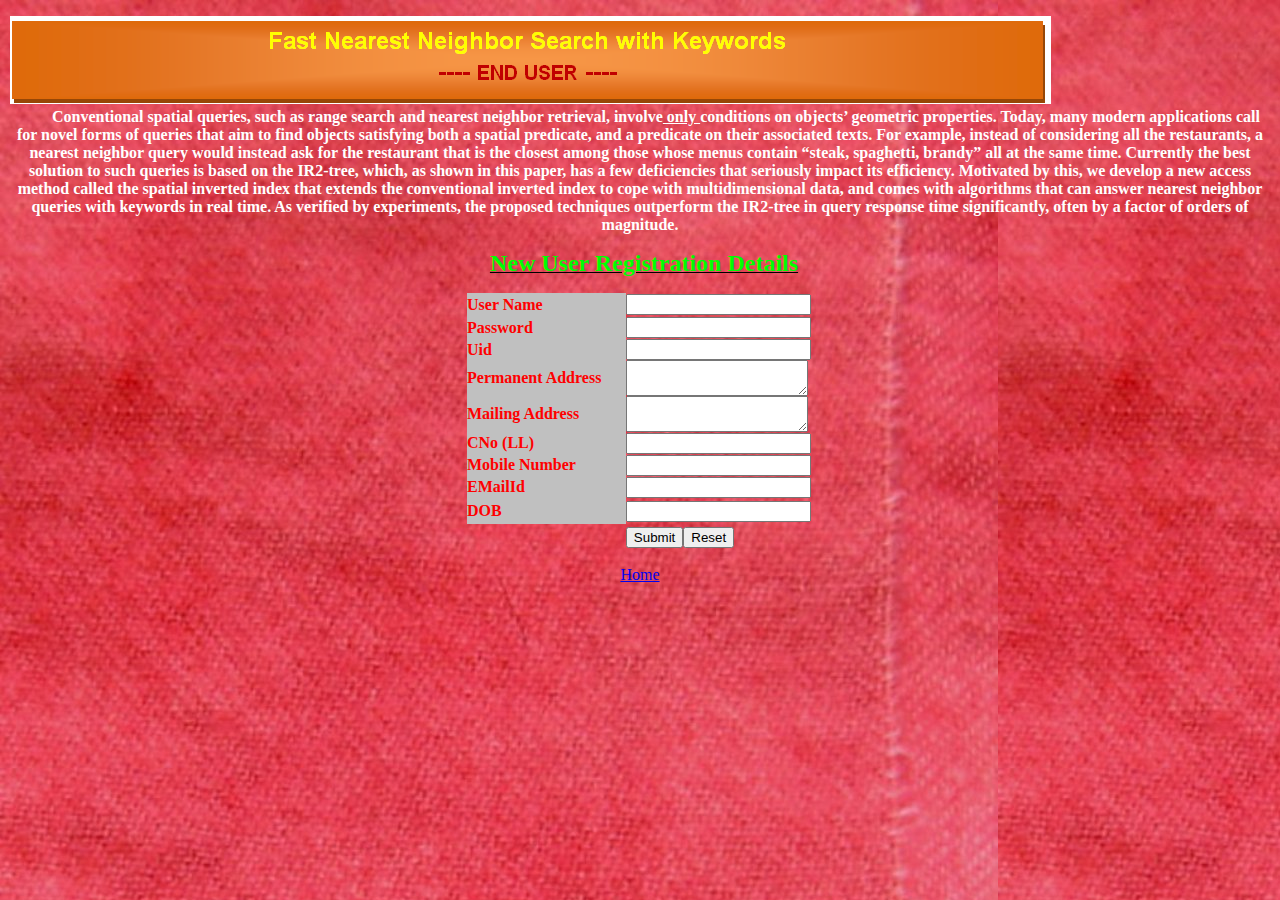
<file: User.html>
<!DOCTYPE html PUBLIC "-//W3C//DTD XHTML 1.0 Transitional//EN" "http://www.w3.org/TR/xhtml1/DTD/xhtml1-transitional.dtd">
<html xmlns="http://www.w3.org/1999/xhtml">
<head>
<meta http-equiv="Content-Type" content="text/html; charset=iso-8859-1" />
<title>Untitled Document</title>
<style type="text/css">
<!--
.style2 {
	color: #FF0000;
	font-weight: bold;
}
.style3 {color: #00FF00}
body {
	background-image: url(images/lightrose.jpg);
}
-->
</style>
</head>

<body>
<div align="center">
  <p align="center"><strong> <img src="EndUser.PNG" width="1041" height="88" />&nbsp;&nbsp;&nbsp;&nbsp;&nbsp;&nbsp;&nbsp;&nbsp;&nbsp;&nbsp;&nbsp;&nbsp;&nbsp;&nbsp;&nbsp;&nbsp;</strong><strong>&nbsp;&nbsp;&nbsp;&nbsp;&nbsp;&nbsp;&nbsp;&nbsp;&nbsp;&nbsp;&nbsp;&nbsp;&nbsp;&nbsp;&nbsp;&nbsp;&nbsp;&nbsp;&nbsp;&nbsp;&nbsp;&nbsp;&nbsp;&nbsp;&nbsp;&nbsp;&nbsp;&nbsp;&nbsp;&nbsp;&nbsp;&nbsp;&nbsp;&nbsp;&nbsp;&nbsp;&nbsp;&nbsp;&nbsp; &nbsp;&nbsp;&nbsp;&nbsp;&nbsp;&nbsp;&nbsp;&nbsp;</strong><font color="#FFFFFF"><strong>Conventional spatial queries, such as range search and nearest neighbor retrieval, involve<u> only </u>conditions on objects&rsquo; geometric properties. Today, many modern applications call for novel forms of queries that aim to find objects satisfying both a spatial predicate, and a predicate on their associated texts. For example, instead of considering all the restaurants, a nearest neighbor query would instead ask for the restaurant that is the closest among those whose menus contain &ldquo;steak, spaghetti, brandy&rdquo; all at the same time. Currently the best solution to such queries is based on the IR2-tree, which, as shown in this paper, has a few deficiencies that seriously impact its efficiency. Motivated by this, we develop a new access method called the spatial inverted index that extends the conventional inverted index to cope with multidimensional data, and comes with algorithms that can answer nearest neighbor queries with keywords in real time. As verified by experiments, the proposed techniques outperform the IR2-tree in query response time significantly, often by a factor of orders of magnitude.</strong></font></p>

  <p align="center"><strong>&nbsp;
      <u><span class="style3"><font size="5">New User Registration Details</font></span></u></strong></p>
  <form id="form1" name="form1" method="post" action="customerregster.jsp">
    
    <div align="center">
      <table width="346" border="0" style="border-collapse: collapse" bordercolor="#111111" cellpadding="0" cellspacing="0" height="229">
        <tr>
          <td width="157" height="23" bgcolor="#C0C0C0"><span class="style2">
          User Name </span></td>
          <td width="173" height="23"><label>
            <input type="text" name="cname" size="20" />
          </label></td>
        </tr>
        <tr>
          <td height="23" bgcolor="#C0C0C0"><span class="style2">Password</span></td>
          <td height="23"><label>
            <input type="password" name="pass" size="20" />
          </label></td>
        </tr>
        <tr>
          <td height="19" bgcolor="#C0C0C0"><span class="style2">Uid</span></td>
          <td height="19"><label>
          <input type="text" name="T1" size="20"></label></td>
        </tr>
        <tr>
          <td height="36" bgcolor="#C0C0C0"><span class="style2">Permanent 
          Address</span></td>
          <td height="36"><textarea rows="2" name="S1" cols="20"></textarea></td>
        </tr>
        <tr>
          <td height="36" bgcolor="#C0C0C0"><span class="style2">Mailing 
          Address</span></td>
          <td height="36"><textarea rows="2" name="S2" cols="20"></textarea></td>
        </tr>
        <tr>
          <td height="22" bgcolor="#C0C0C0"><span class="style2">CNo (LL)</span></td>
          <td height="22"><input type="text" name="T2" size="20"></td>
        </tr>
        <tr>
          <td height="22" bgcolor="#C0C0C0"><span class="style2">Mobile Number</span></td>
          <td height="22"><input type="text" name="T3" size="20"></td>
        </tr>
        <tr>
          <td height="22" bgcolor="#C0C0C0"><span class="style2">EMailId</span></td>
          <td height="22"><input type="text" name="T4" size="20"></td>
        </tr>
        <tr>
          <td height="26" bgcolor="#C0C0C0"><span class="style2">DOB </span></td>
          <td height="26"><input type="text" name="T5" size="20"></td>
        </tr>
        <tr>
          <td height="26">&nbsp;</td>
          <td height="26"><label>
          <input type="submit" name="Submit" value="Submit" /><input type="reset" name="Submit2" value="Reset" /></label></td>
        </tr>
      </table>
    </div>
    <p align="center"><a href="index.html">Home</a></p>
    <p>&nbsp;</p>
  </form>
  <p>&nbsp;  </p>
</div>
</body>

</html>
</file>
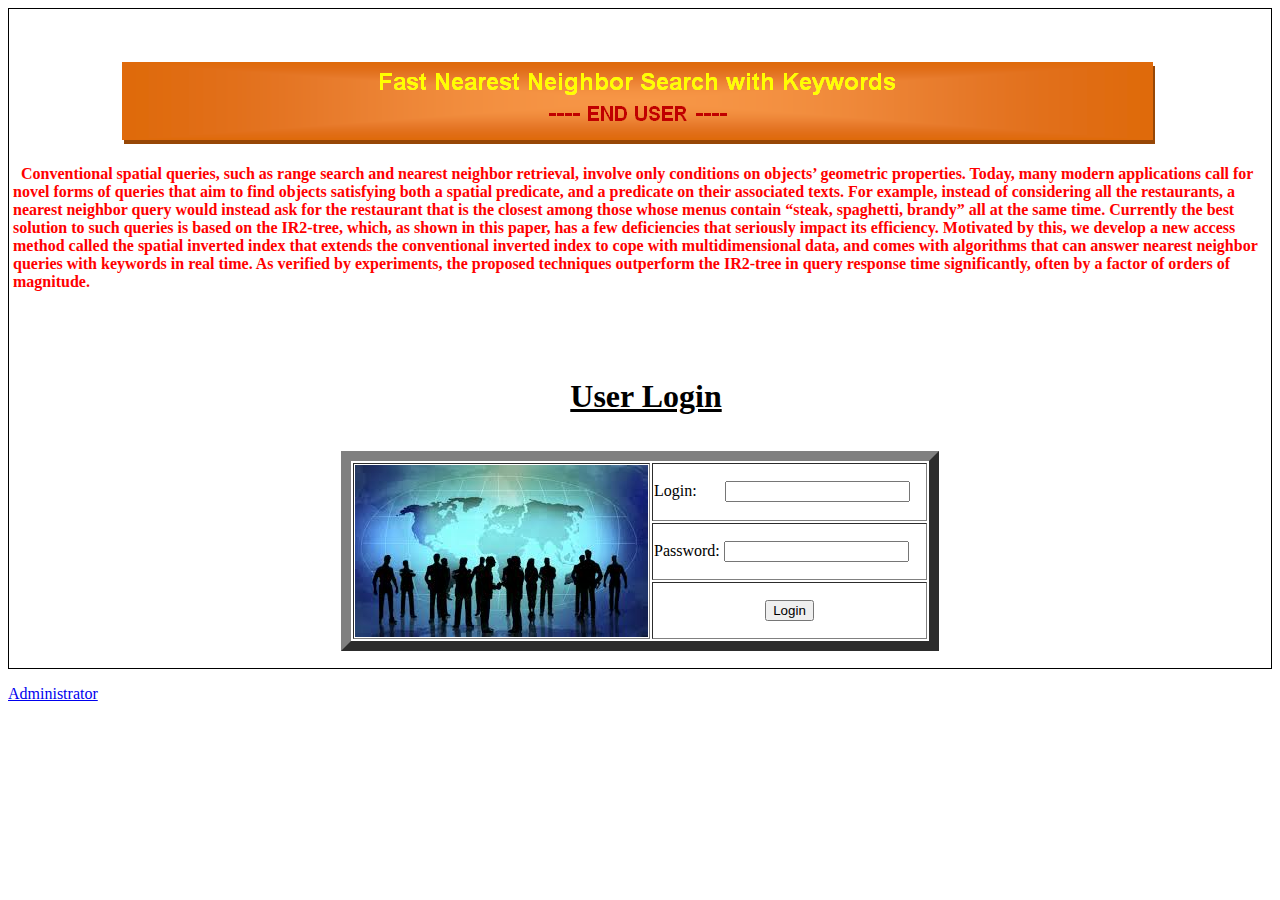
<file: UserLogin.html>
<html>
<head>
<title>Administrator Login</title>
<style type="text/css">
<!--
.style1 {color: #FF0000}
-->
</style>
</head>
<body bgcolor="#FFFFFF" > 
<div style="border-style: solid; border-width: 1; padding-left: 4; padding-right: 4; padding-top: 1; padding-bottom: 1">
<form action="user_login.jsp" method="post">
<h2 align="center">&nbsp;&nbsp;&nbsp;&nbsp;&nbsp;&nbsp;&nbsp;&nbsp;&nbsp;&nbsp;&nbsp;&nbsp;&nbsp;&nbsp;&nbsp;&nbsp;&nbsp;&nbsp;&nbsp;&nbsp;&nbsp;&nbsp;&nbsp;&nbsp;&nbsp;&nbsp;&nbsp;&nbsp;&nbsp;&nbsp;&nbsp;&nbsp;&nbsp;&nbsp;&nbsp;&nbsp;&nbsp;&nbsp;&nbsp;&nbsp;&nbsp;&nbsp;&nbsp;&nbsp;&nbsp;&nbsp;&nbsp;&nbsp;&nbsp;&nbsp;&nbsp;&nbsp;&nbsp;&nbsp;&nbsp;&nbsp;&nbsp;&nbsp;&nbsp;&nbsp;&nbsp;&nbsp;<span class="style1"><img src="EndUser.PNG" width="1041" height="88"></span></h2>
<p><span class="style1"><strong>&nbsp;&nbsp;Conventional spatial queries, such as range search and nearest neighbor retrieval, involve only conditions on objects&rsquo; geometric properties. Today, many modern applications call for novel forms of queries that aim to find objects satisfying both a spatial predicate, and a predicate on their associated texts. For example, instead of considering all the restaurants, a nearest neighbor query would instead ask for the restaurant that is the closest among those whose menus contain &ldquo;steak, spaghetti, brandy&rdquo; all at the same time. Currently the best solution to such queries is based on the IR2-tree, which, as shown in this paper, has a few deficiencies that seriously impact its efficiency. Motivated by this, we develop a new access method called the spatial inverted index that extends the conventional inverted index to cope with multidimensional data, and comes with algorithms that can answer nearest neighbor queries with keywords in real time. As verified by experiments, the proposed techniques outperform the IR2-tree in query response time significantly, often by a factor of orders of magnitude.</strong></span></p>
<p>&nbsp;</p>
<p>&nbsp;</p>
<h3 align="center"><font size="3">&nbsp;&nbsp;&nbsp;</font><span style="background-color: #FFFFFF"><font size="6"><u>User Login</u></font></span></h3>
<br><table width="598" border=10 align="center" >
<tr>
  <td width="293" rowspan="3"><img src="Users.jpg" width="293" height="172"> </td>
  <td width="271">
<font face="sylfaen" color="black">Login:</font>&nbsp;&nbsp;&nbsp;&nbsp;&nbsp;&nbsp;&nbsp;<input type=text name="username" size=20 ></td></tr>
<tr>
  <td>
<font face="sylfaen" color="black">Password:</font>&nbsp;<input type="password" name="password"  size=20></td></tr>
<tr>
  <td align="center">
<input type=submit value="Login" ></td></tr>
</table>
</form>
</div>
<p><a href="index.html">Administrator</a></p>
</body>
</html>
</file>
